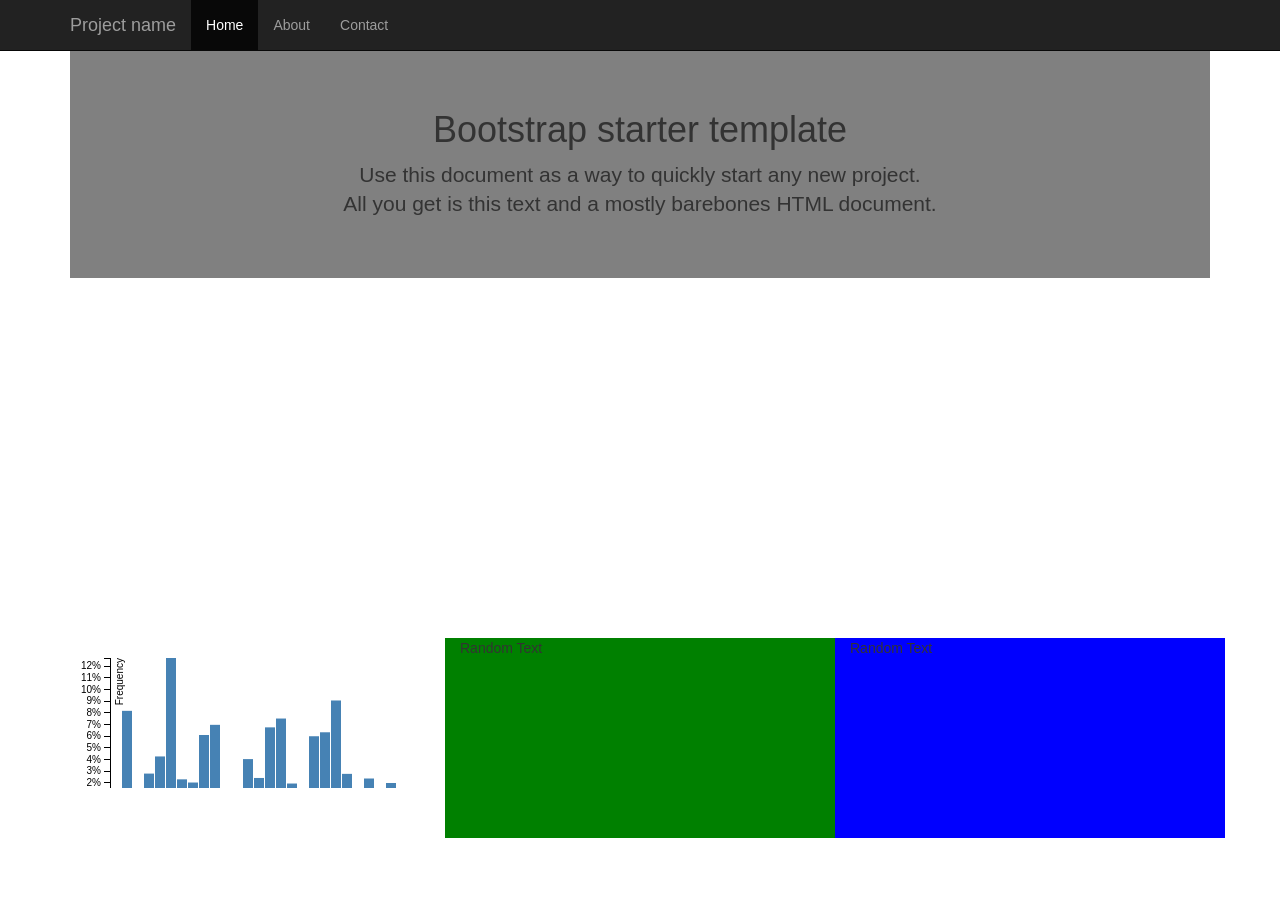
<file: Milton/HTML/Mapping-Bootstrap/index.html>
<!DOCTYPE html>
<html lang="en">
  <head>
    <meta charset="utf-8">
    <meta http-equiv="X-UA-Compatible" content="IE=edge">
    <meta name="viewport" content="width=device-width, initial-scale=1">
    <meta name="description" content="">
    <meta name="author" content="">
    <link rel="icon" href="../../favicon.ico">

    <title>Starter Template for Bootstrap</title>

    <!-- Bootstrap core CSS -->
    <link href="css/bootstrap.min.css" rel="stylesheet">

    <!-- Custom styles for this template -->
    <link href="starter-template.css" rel="stylesheet">

    <!-- Just for debugging purposes. Don't actually copy these 2 lines! -->
    <!--[if lt IE 9]><script src="../../assets/js/ie8-responsive-file-warning.js"></script><![endif]-->
    <!-- <script src="../../assets/js/ie-emulation-modes-warning.js"></script> -->

    <!-- HTML5 shim and Respond.js IE8 support of HTML5 elements and media queries -->
    <!--[if lt IE 9]>
      <script src="https://oss.maxcdn.com/html5shiv/3.7.2/html5shiv.min.js"></script>
      <script src="https://oss.maxcdn.com/respond/1.4.2/respond.min.js"></script>
      <![endif]-->
    <link rel="stylesheet" href="http://cdn.leafletjs.com/leaflet/v0.7.7/leaflet.css" />
    <link rel="stylesheet" href="main.css" />
    <link rel="stylesheet" href="graph.css" />
  </head>

  <body>

    <div class="navbar navbar-inverse navbar-fixed-top" role="navigation">
      <div class="container">
        <div class="navbar-header">
          <button type="button" class="navbar-toggle collapsed" data-toggle="collapse" data-target=".navbar-collapse">
            <span class="sr-only">Toggle navigation</span>
            <span class="icon-bar"></span>
            <span class="icon-bar"></span>
            <span class="icon-bar"></span>
          </button>
          <a class="navbar-brand" href="#">Project name</a>
        </div>
        <div class="collapse navbar-collapse">
          <ul class="nav navbar-nav">
            <li class="active"><a href="#">Home</a></li>
            <li><a href="#about">About</a></li>
            <li><a href="#contact">Contact</a></li>
          </ul>
        </div><!--/.nav-collapse -->
      </div>
    </div>

    <div class="container">
      <div class="starter-template  coloured-bg">
        <h1>Bootstrap starter template</h1>
        <p class="lead">Use this document as a way to quickly start any new project.<br> All you get is this text and a mostly barebones HTML document.</p>
      </div>

      <div class="row">
        <div id="mapid" class="col-xs-12"></div>
      </div>

      <div class="row">
        <div class=" hh col-xs-4">
            <div id='charting' class="">
            </div>
        </div>
        <div class="fill-green hh col-xs-4">Random Text</div>
        <div class="fill-blue hh col-xs-4">Random Text</div>
      </div>

    </div><!-- /.container -->


    <script src="https://code.jquery.com/jquery-2.2.3.js"></script>
    <!-- Bootstrap core JavaScript
    ================================================== -->
    <!-- Placed at the end of the document so the pages load faster -->
    <!-- <script src="https://ajax.googleapis.com/ajax/libs/jquery/1.11.1/jquery.min.js"></script> -->
    <script src="js/bootstrap.min.js"></script>
    <!-- IE10 viewport hack for Surface/desktop Windows 8 bug -->
    <!-- <script src="../../assets/js/ie10-viewport-bug-workaround.js"></script> -->

    <script src="http://cdn.leafletjs.com/leaflet/v0.7.7/leaflet.js"></script>
    <script src="main.js"></script>

    <script src="js/d3.js"></script>
    <script src="graph.js"></script>
  </body>
</html>
</file>
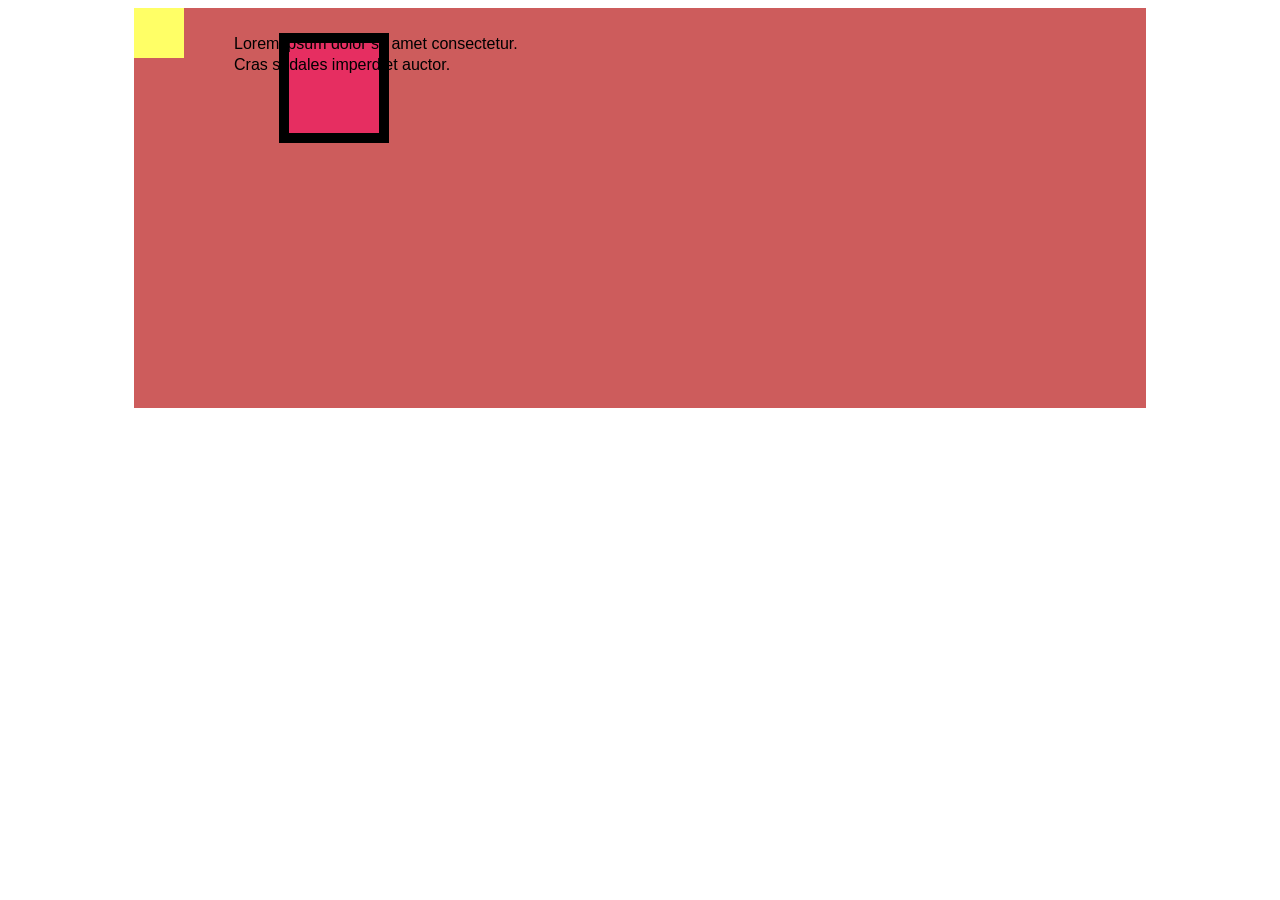
<file: Evan/mapping/svgjs_examples/simple_drawing/index.html>
<!DOCTYPE html>
<html lang="en">
  <head>
    <meta charset="utf-8">
    <meta http-equiv="X-UA-Compatible" content="IE=edge">
    <meta name="viewport" content="width=device-width, initial-scale=1">
    <meta name="description" content="">
    <meta name="author" content="">
    <link rel="icon" href="../../favicon.ico">

    <title>Making a drawing!</title>
      
    <style type="text/css">
        
        #drawing {
            width: 80%;
            height: 400px;
            background-color: indianred;
            margin: 0 auto; /* centered with same margin on left/right and 0 on top/bottom */
        }
        
    </style>
      
</head>
    
<body>
    <div id="drawing"></div>
</body>

<!-- svgjs library -->
<script src="../lib/svg.js"></script>

<!-- drawing stuff -->
<script src="js/drawing.js"></script>      
</html>
</file>
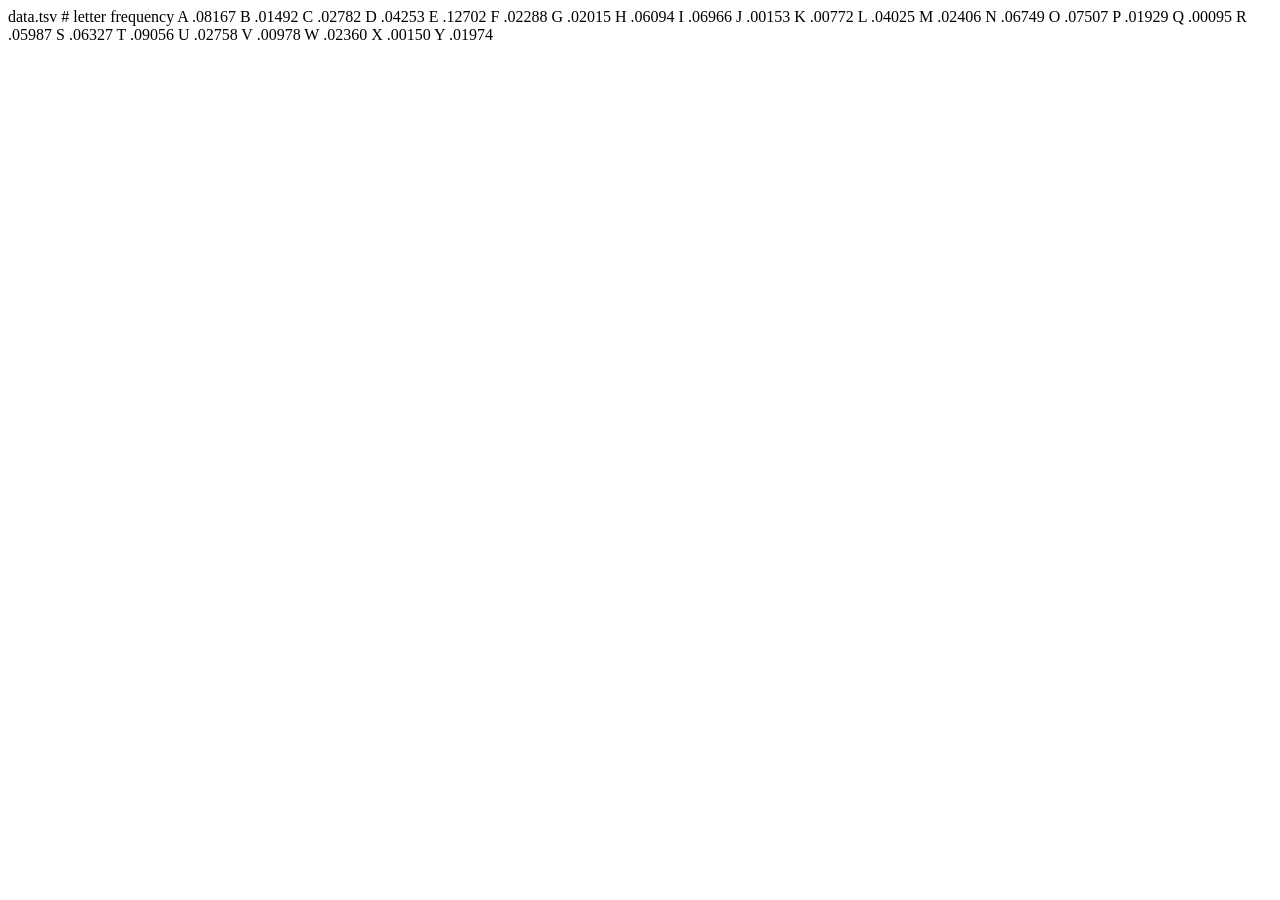
<file: Amaal/project2/bootstrap-3.3.6-dist/graph.html>
<!DOCTYPE html>
<meta charset="utf-8">

<body>
<script src="//d3js.org/d3.v3.min.js"></script>
<script>

var margin = {top: 20, right: 20, bottom: 30, left: 40},
    width = 960 - margin.left - margin.right,
    height = 500 - margin.top - margin.bottom;

var x = d3.scale.ordinal()
    .rangeRoundBands([0, width], .1);

var y = d3.scale.linear()
    .range([height, 0]);

var xAxis = d3.svg.axis()
    .scale(x)
    .orient("bottom");

var yAxis = d3.svg.axis()
    .scale(y)
    .orient("left")
    .ticks(10, "%");

var svg = d3.select("body").append("svg")
    .attr("width", width + margin.left + margin.right)
    .attr("height", height + margin.top + margin.bottom)
  .append("g")
    .attr("transform", "translate(" + margin.left + "," + margin.top + ")");

d3.tsv("data.tsv", type, function(error, data) {
  if (error) throw error;

  x.domain(data.map(function(d) { return d.letter; }));
  y.domain([0, d3.max(data, function(d) { return d.frequency; })]);

  svg.append("g")
      .attr("class", "x axis")
      .attr("transform", "translate(0," + height + ")")
      .call(xAxis);

  svg.append("g")
      .attr("class", "y axis")
      .call(yAxis)
    .append("text")
      .attr("transform", "rotate(-90)")
      .attr("y", 6)
      .attr("dy", ".71em")
      .style("text-anchor", "end")
      .text("Frequency");

  svg.selectAll(".bar")
      .data(data)
    .enter().append("rect")
      .attr("class", "bar")
      .attr("x", function(d) { return x(d.letter); })
      .attr("width", x.rangeBand())
      .attr("y", function(d) { return y(d.frequency); })
      .attr("height", function(d) { return height - y(d.frequency); });
});

function type(d) {
  d.frequency = +d.frequency;
  return d;
}

</script>

data.tsv
#

letter	frequency
A	.08167
B	.01492
C	.02782
D	.04253
E	.12702
F	.02288
G	.02015
H	.06094
I	.06966
J	.00153
K	.00772
L	.04025
M	.02406
N	.06749
O	.07507
P	.01929
Q	.00095
R	.05987
S	.06327
T	.09056
U	.02758
V	.00978
W	.02360
X	.00150
Y	.01974
</file>
<file: Milton/HTML/Mapping-Bootstrap/starter-template.css>
body {
  padding-top: 50px;
}
.starter-template {
  padding: 40px 15px;
  text-align: center;
}
</file>
<file: Milton/HTML/Mapping-Bootstrap/main.css>
#mapid {
    height: 360px;
}

div.coloured-bg {
    background-color: #808080;
}

div.fill-red {
    background-color: red;
}

div.fill-green {
    background-color: green;
}
div.fill-blue {
    background-color: blue;
}

div.hh {
    height: 200px;
}
</file>
<file: Milton/HTML/Mapping-Bootstrap/graph.css>
.bar {
    fill: steelblue;
}

.bar:hover {
    fill: brown;
}

.axis {
    font: 10px sans-serif;
}

.axis path,
.axis line {
    fill: none;
    stroke: #000;
    shape-rendering: crispEdges;
}

.x.axis path {
    display: none;
}
</file>
